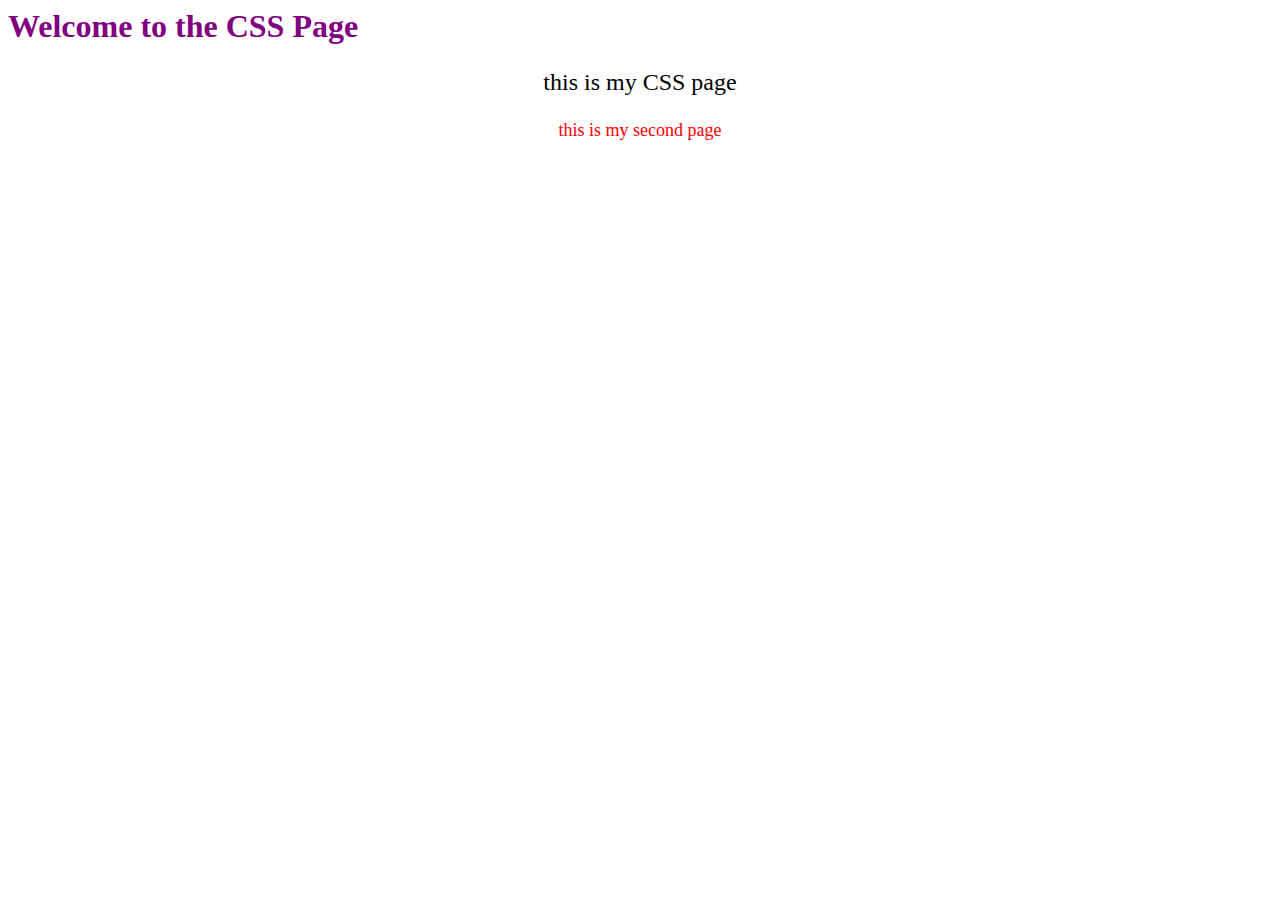
<file: index.html>
<html>
    <title>Test CSS Page</title>
<head>
    <style>
        body {
            color: rgb(0, 4, 255);
            text-align: center;
            font-style: italic;
        }
        p {
            color: black;
            font-style: normal;  
            font-size: 24px;    /*or can be large medium or small */
        }
        p1 {
            color: red;
            font-style: normal;
            font-size:large;  
        }
        h1 {
            color: purple;
            text-align:left;
            font-style:normal;
        }
        
    </style>

</head>

    <body>
        <h1>Welcome to the CSS Page</h1>
        <p>this is my CSS page</p>
        <p1>this is my second page</p1>
    </body>
</html>
</file>
